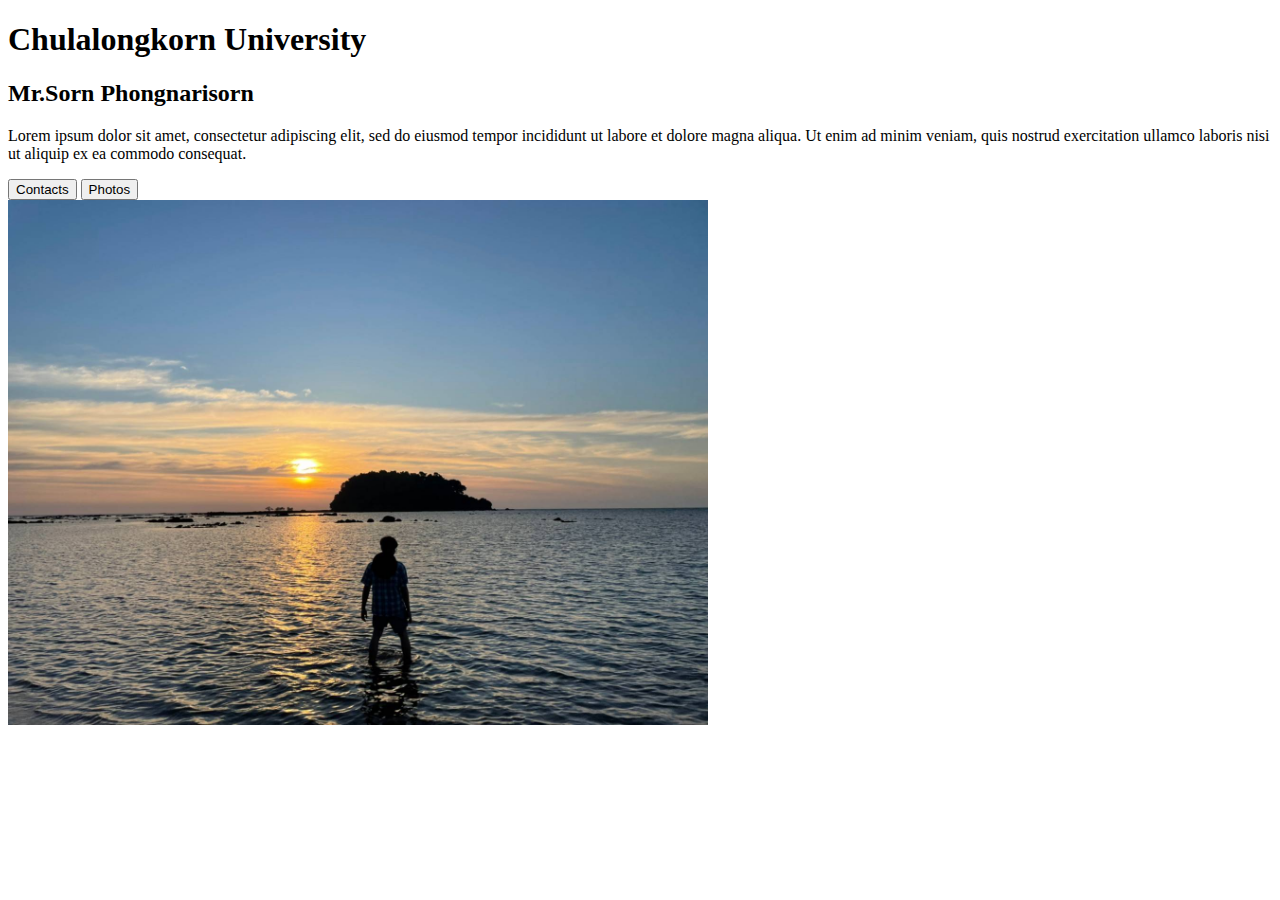
<file: index.html>
<!doctype html>
<html lang="en">

<head>
  <meta charset="utf-8">
  <meta name="viewport" content="width=device-width, initial-scale=1">
  <title>Sorn's Profile</title>

  <!-- Bootstrap core CSS -->
  <link href="https://cdn.jsdelivr.net/npm/bootstrap@5.0.2/dist/css/bootstrap.min.css" rel="stylesheet"
    integrity="sha384-EVSTQN3/azprG1Anm3QDgpJLIm9Nao0Yz1ztcQTwFspd3yD65VohhpuuCOmLASjC" crossorigin="anonymous">

</head>

<body>

  <main>
    <div class="container my-5">
      <div class="row p-4 pb-0 pe-lg-0 pt-lg-5 align-items-center rounded-3 border shadow-lg">
        <div class="col-lg-7 p-3 p-lg-5 pt-lg-3">
          <h1 class="display-4 fw-bold lh-1">Chulalongkorn University</h1>
          <h2 class="display-10 fw-bold lh-1">Mr.Sorn Phongnarisorn</h2>
          <p class="lead">Lorem ipsum dolor sit amet, consectetur adipiscing elit, sed do eiusmod tempor incididunt ut
            labore et dolore magna aliqua. Ut enim ad minim veniam, quis nostrud exercitation ullamco laboris nisi ut
            aliquip ex ea commodo consequat.</p>
          <div class="d-grid gap-2 d-md-flex justify-content-md-start mb-4 mb-lg-3">
            <a href="contact.html"><button type="button"
                class="btn btn-primary btn-lg px-4 me-md-2 fw-bold">Contacts</button></a>
            <a href="photos.html"><button type="button"
                class="btn btn-primary btn-lg px-4 me-md-2 fw-bold">Photos</button></a>
          </div>
        </div>
        <div class="col-lg-4 offset-lg-1 p-0 overflow-hidden shadow-lg">
          <img class="rounded-lg-3" src="images/main.jpg" alt="" width="700">
        </div>
      </div>
    </div>
  </main>

</body>

</html>
</file>
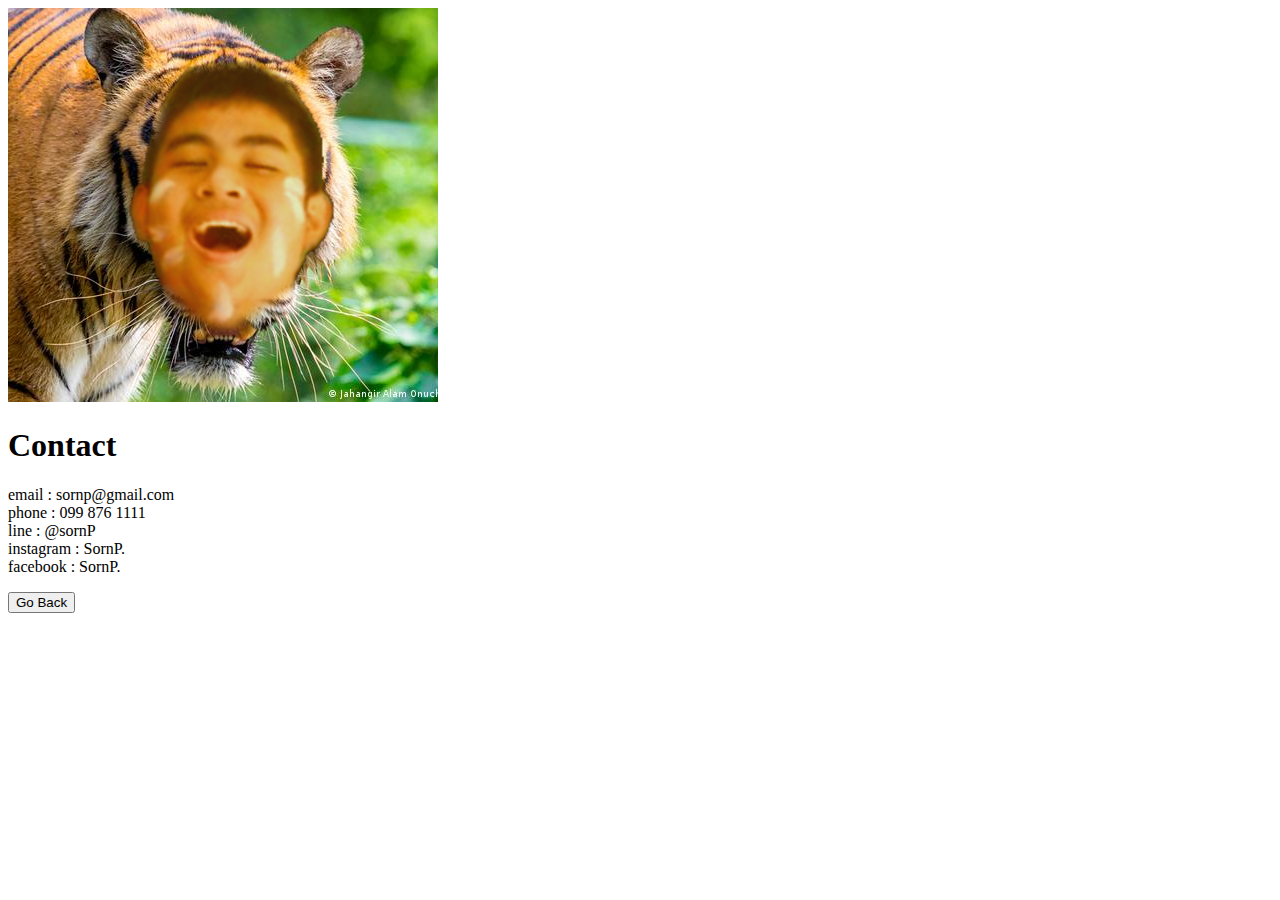
<file: contact.html>
<!DOCTYPE html>

<html lang="en">

<head>
  <meta charset="utf-8">
  <meta name="viewport" content="width=device-width, initial-scale=1">
  <title>Sorn's Contact</title>

  <!-- Bootstrap core CSS -->
  <link href="https://cdn.jsdelivr.net/npm/bootstrap@5.0.2/dist/css/bootstrap.min.css" rel="stylesheet"
    integrity="sha384-EVSTQN3/azprG1Anm3QDgpJLIm9Nao0Yz1ztcQTwFspd3yD65VohhpuuCOmLASjC" crossorigin="anonymous">

</head>

<body>

  <main>
  
    <div class="px-4 py-5 my-5 text-center">
      <img class="img-fluid d-block mx-auto mb-4 " src="images/profile.png" alt="">
      <h1 class="display-5 fw-bold">Contact</h1>
      <div class="col-lg-6 mx-auto">
        <p class="lead mb-4">
          email : sornp@gmail.com<br>
          phone : 099 876 1111<br>
          line : @sornP<br>
          instagram : SornP.<br>
          facebook : SornP.
        </p>
        <div class="d-grid gap-2 d-sm-flex justify-content-sm-center">
          <a href="index.html"><button type="button" class="btn btn-primary btn-lg px-4 gap-3">Go Back</button></a>
        </div>
      </div>
    </div>
  </main>

</body>

</html>
</file>
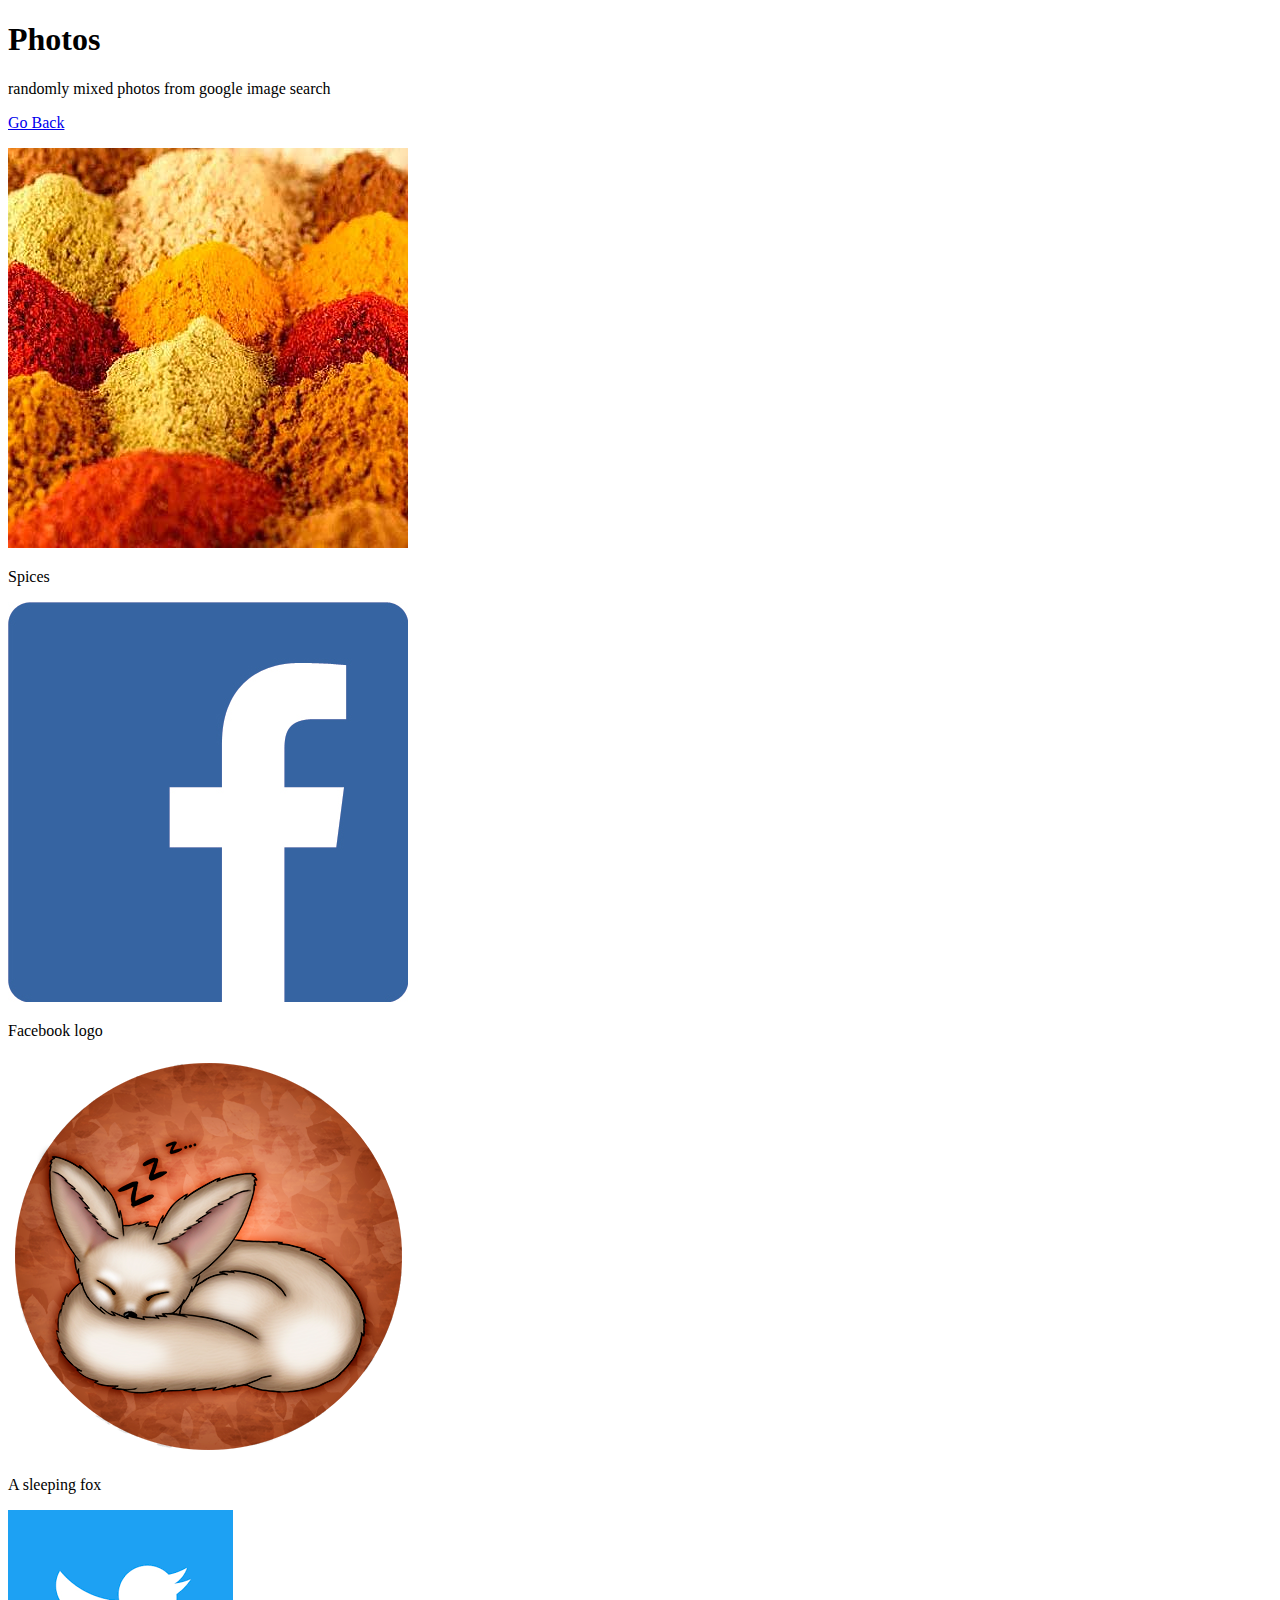
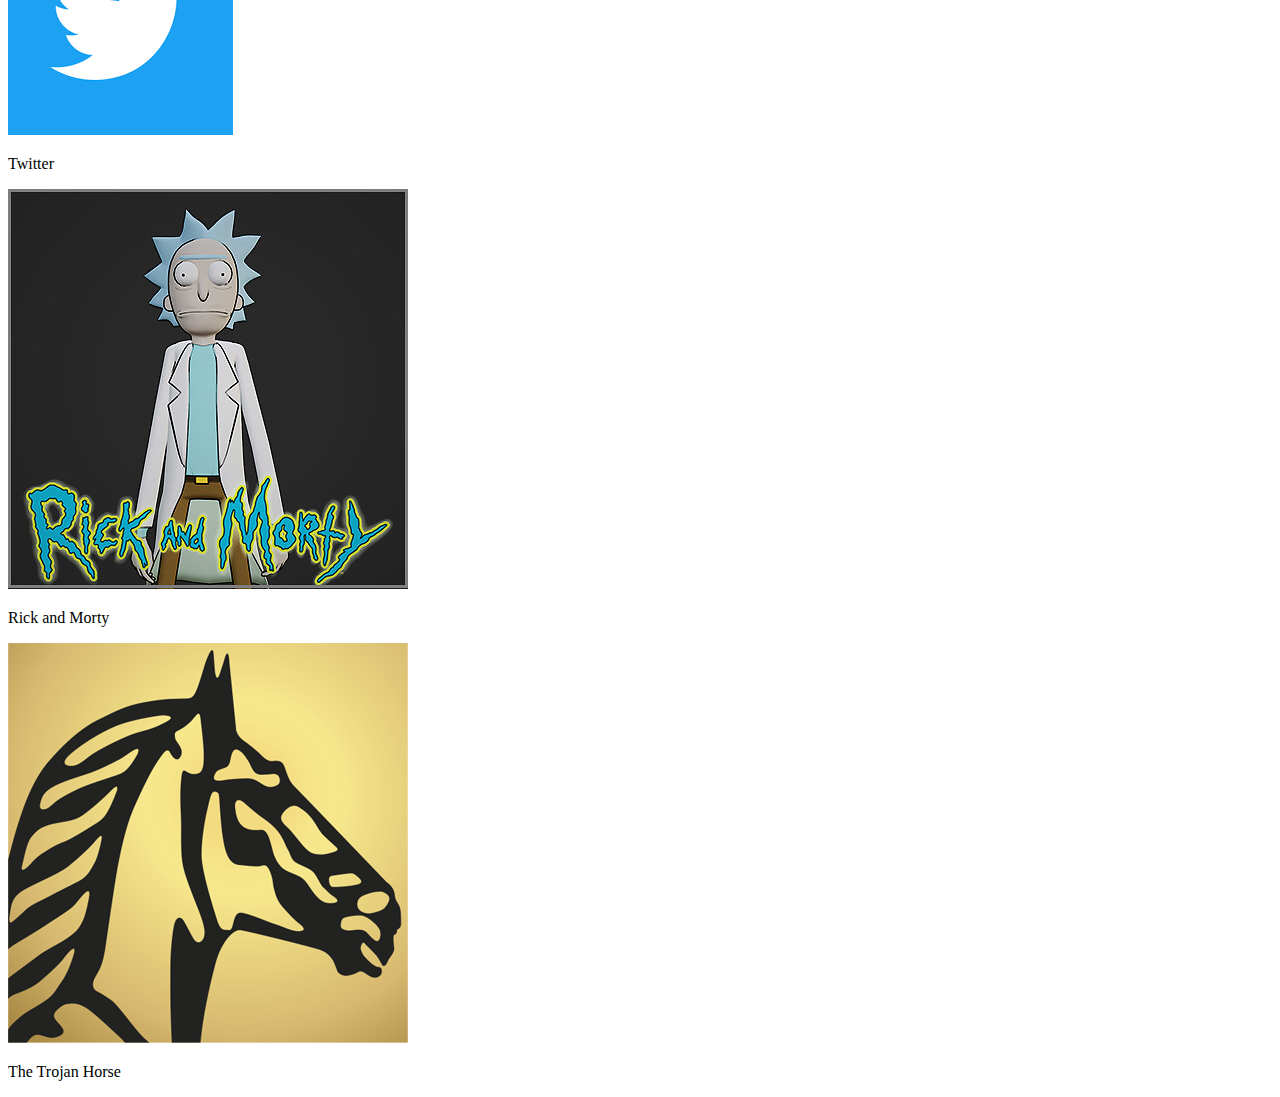
<file: photos.html>
<!doctype html>

<head>
  <meta charset="utf-8">
  <meta name="viewport" content="width=device-width, initial-scale=1">
  <title>Sorn's Profile</title>

  <!-- Bootstrap core CSS -->
  <link href="https://cdn.jsdelivr.net/npm/bootstrap@5.0.2/dist/css/bootstrap.min.css" rel="stylesheet"
    integrity="sha384-EVSTQN3/azprG1Anm3QDgpJLIm9Nao0Yz1ztcQTwFspd3yD65VohhpuuCOmLASjC" crossorigin="anonymous">

</head>

<body>

  <main>

    <section class="py-5 text-center container">
      <div class="row py-lg-5">
        <div class="col-lg-6 col-md-8 mx-auto">
          <h1 class="fw-light">Photos</h1>
          <p class="lead text-muted">randomly mixed photos from google image search</p>
          <p>
            <a href="index.html" class="btn btn-primary my-2">Go Back</a>
          </p>
        </div>
      </div>
    </section>

    <div class="album py-5 bg-light">
      <div class="container">

        <div class="row row-cols-1 row-cols-sm-2 row-cols-md-3 g-3">
          <div class="col">
            <div class="card shadow-sm">
              <img class="bd-placeholder-img card-img-top" src="images/1.jpg">

              <div class="card-body">
                <p class="card-text">Spices</p>
              </div>
            </div>
          </div>
          <div class="col">
            <div class="card shadow-sm">
              <img class="bd-placeholder-img card-img-top" src="images/2.jpg">

              <div class="card-body">
                <p class="card-text">Facebook logo</p>
              </div>
            </div>
          </div>
          <div class="col">
            <div class="card shadow-sm">
              <img class="bd-placeholder-img card-img-top" src="images/3.png">

              <div class="card-body">
                <p class="card-text">A sleeping fox</p>
              </div>
            </div>
          </div>

          <div class="col">
            <div class="card shadow-sm">
              <img class="bd-placeholder-img card-img-top" src="images/4.png">

              <div class="card-body">
                <p class="card-text">Twitter</p>
              </div>
            </div>
          </div>
          <div class="col">
            <div class="card shadow-sm">
              <img class="bd-placeholder-img card-img-top" src="images/5.jpg">

              <div class="card-body">
                <p class="card-text">Rick and Morty</p>
              </div>
            </div>
          </div>
          <div class="col">
            <div class="card shadow-sm">
              <img class="bd-placeholder-img card-img-top" src="images/6.png">

              <div class="card-body">
                <p class="card-text">The Trojan Horse</p>
              </div>
            </div>
          </div>
        </div>
      </div>
    </div>
    </div>

  </main>

</body>

</html>
</file>
